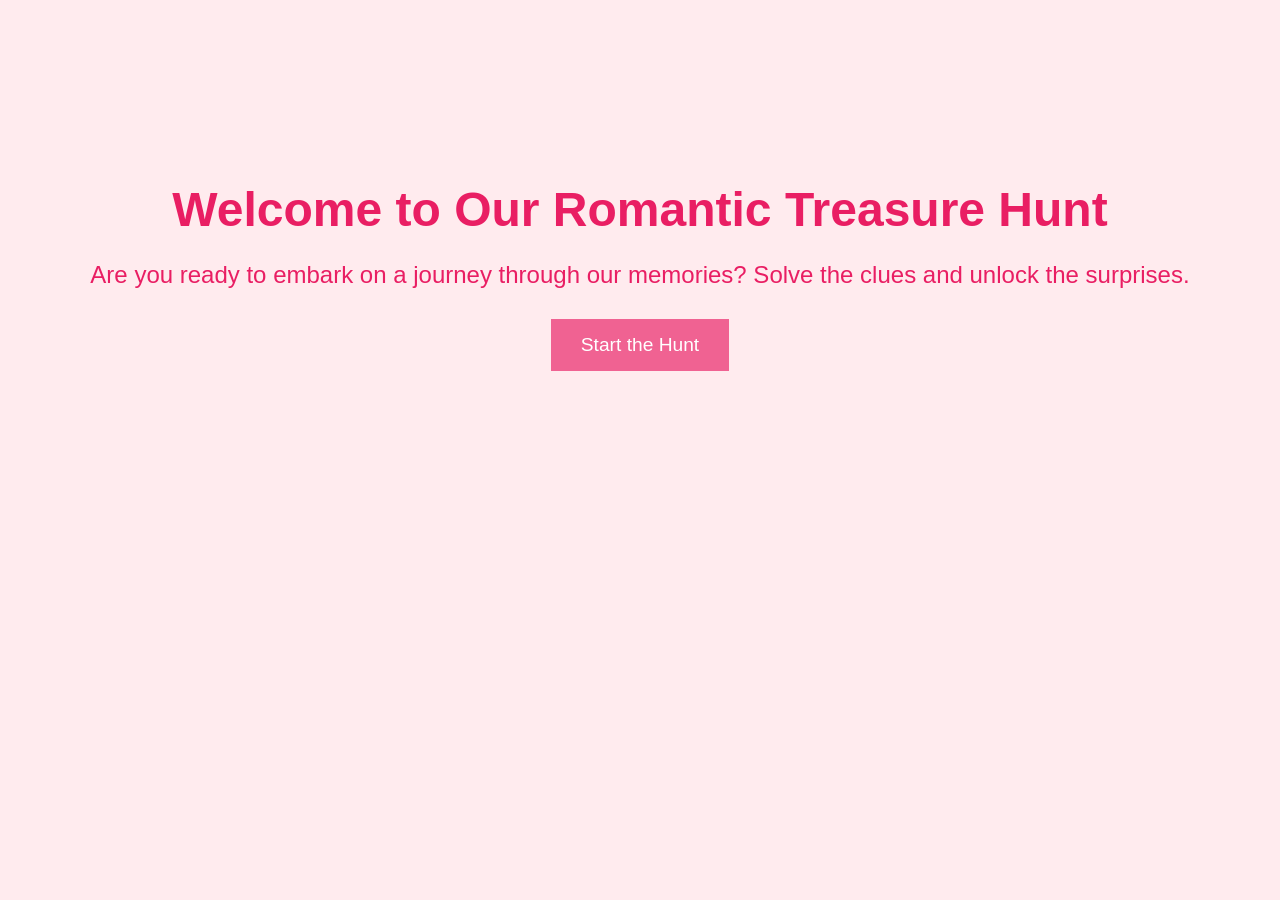
<file: index.html>
<!DOCTYPE html>
<html lang="en">
<head>
  <meta charset="UTF-8">
  <meta name="viewport" content="width=device-width, initial-scale=1.0">
  <title>Romantic Treasure Hunt</title>
  <link rel="stylesheet" href="style.css">
</head>
<body>
  <div class="container">
    <h1>Welcome to Our Romantic Treasure Hunt</h1>
    <p>Are you ready to embark on a journey through our memories? Solve the clues and unlock the surprises.</p>
    <button onclick="startHunt()">Start the Hunt</button>
  </div>

  <script src="script.js"></script>
</body>
</html>
</file>
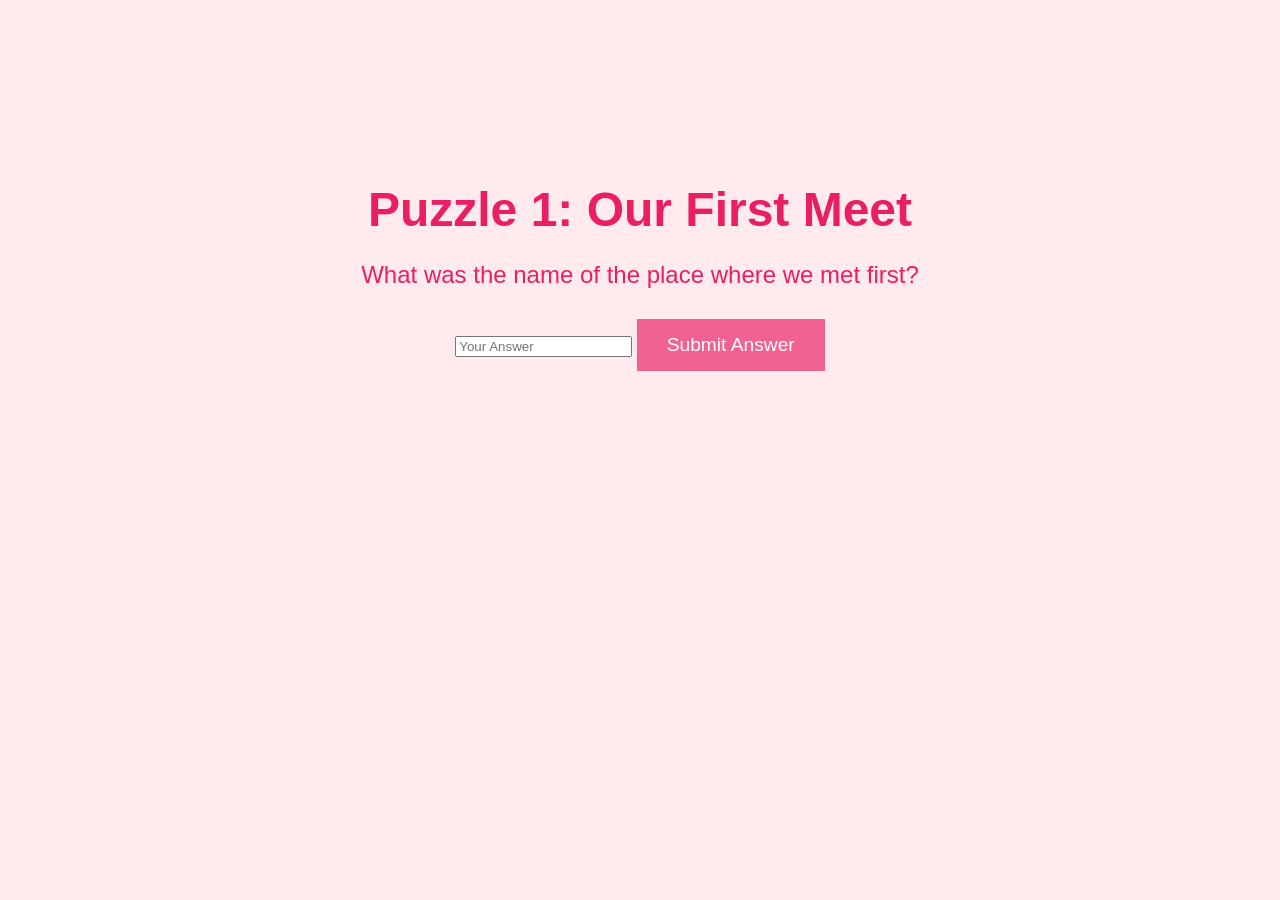
<file: puzzles/puzzle1.html>
<!DOCTYPE html>
<html lang="en">
<head>
  <meta charset="UTF-8">
  <meta name="viewport" content="width=device-width, initial-scale=1.0">
  <title>Puzzle 1 - Romantic Treasure Hunt</title>
  <link rel="stylesheet" href="../style.css">
</head>
<body>
  <div class="container">
    <h1>Puzzle 1: Our First Meet</h1>
    <p>What was the name of the place where we met first?</p>
    <input type="text" id="answer" placeholder="Your Answer">
    <button onclick="checkAnswer()">Submit Answer</button>
    <p id="feedback"></p>
  </div>

  <script>
    function checkAnswer() {
      const answer = document.getElementById('answer').value.toLowerCase();
      const feedback = document.getElementById('feedback');

      if (answer === 'rumc') {
        feedback.textContent = 'Correct! On to the next puzzle!';
        feedback.style.color = 'green';
        setTimeout(() => {
          window.location.href = 'puzzle2.html';
        }, 2000);
      } else {
        feedback.textContent = 'Oops, that\'s not correct! Try again.';
        feedback.style.color = 'red';
      }
    }
  </script>
</body>
</html>
</file>
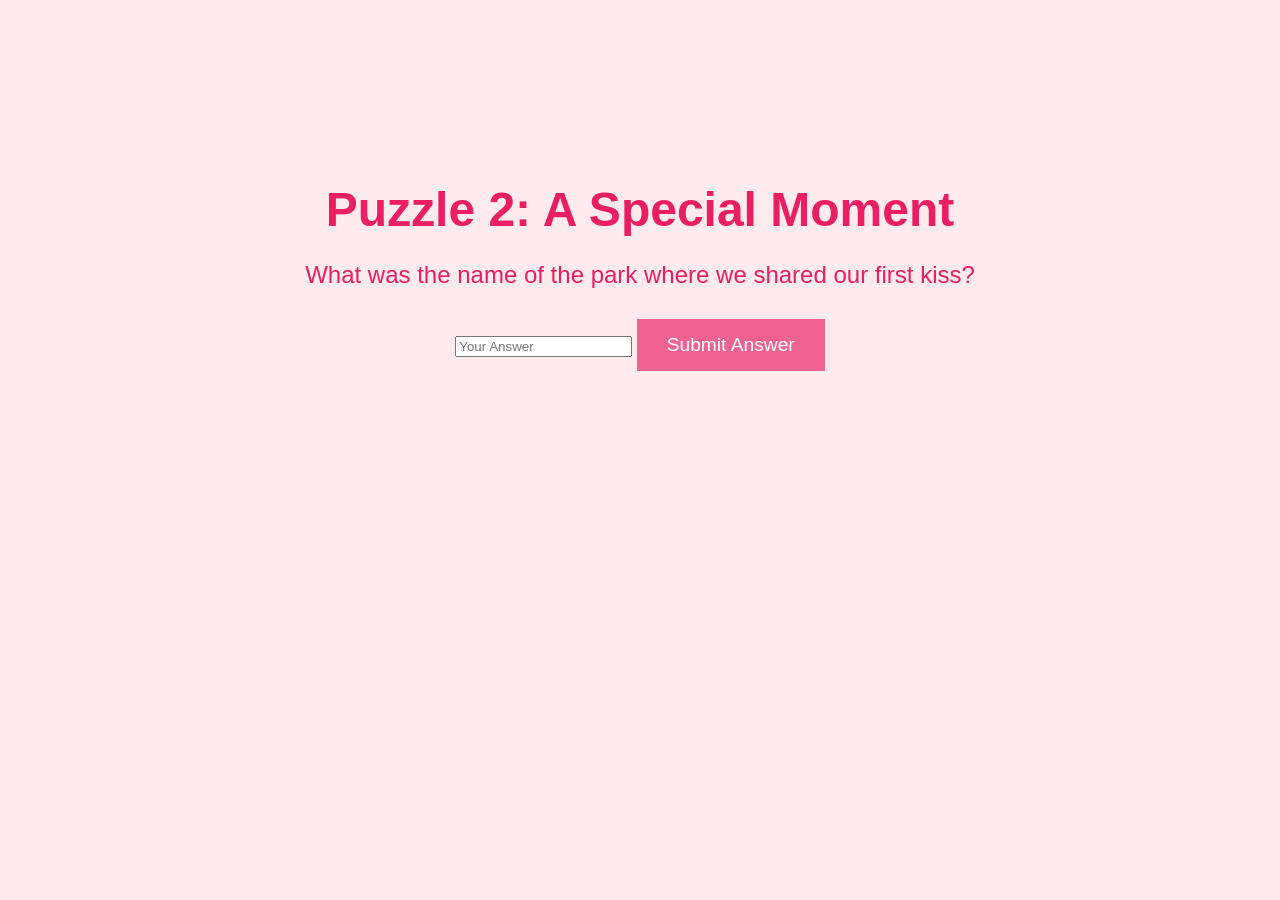
<file: puzzles/puzzle2.html>
<!DOCTYPE html>
<html lang="en">
<head>
  <meta charset="UTF-8">
  <meta name="viewport" content="width=device-width, initial-scale=1.0">
  <title>Puzzle 2 - Romantic Treasure Hunt</title>
  <link rel="stylesheet" href="../style.css">
</head>
<body>
  <div class="container">
    <h1>Puzzle 2: A Special Moment</h1>
    <p>What was the name of the park where we shared our first kiss?</p>
    <input type="text" id="answer" placeholder="Your Answer">
    <button onclick="checkAnswer()">Submit Answer</button>
    <p id="feedback"></p>
  </div>

  <script>
    function checkAnswer() {
      const answer = document.getElementById('answer').value.toLowerCase();
      const feedback = document.getElementById('feedback');

      if (answer === 'rickshaw') {
        feedback.textContent = 'Correct! You\'re almost there!';
        feedback.style.color = 'green';
        setTimeout(() => {
          window.location.href = 'final_surprise.html';
        }, 2000);
      } else {
        feedback.textContent = 'Oops, that\'s not correct! Try again.';
        feedback.style.color = 'red';
      }
    }
  </script>
</body>
</html>
</file>
<file: style.css>
body {
  font-family: 'Arial', sans-serif;
  background-color: #ffebee;
  color: #e91e63;
  text-align: center;
  margin: 0;
  padding: 0;
}

.container {
  padding: 50px;
  margin-top: 100px;
}

h1 {
  font-size: 3em;
  margin-bottom: 20px;
}

p {
  font-size: 1.5em;
  margin-bottom: 30px;
}

button {
  padding: 15px 30px;
  font-size: 1.2em;
  background-color: #f06292;
  color: white;
  border: none;
  cursor: pointer;
}

button:hover {
  background-color: #ec407a;
}
</file>
